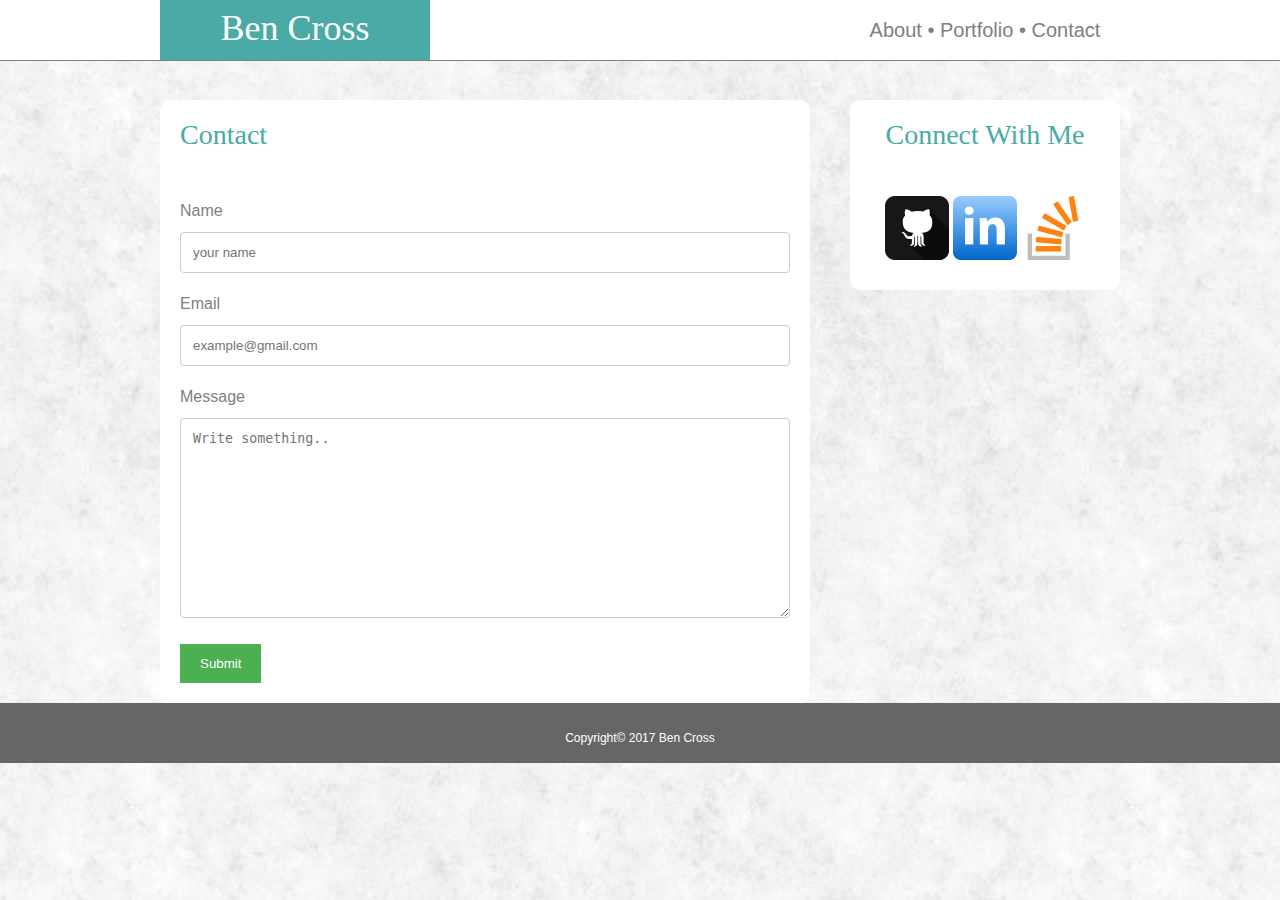
<file: contact.html>
<!DOCTYPE html>
<html lang="en">
<head>
	<meta charset="UTF-8">
	<meta name="viewport" content="width=device-width, initial-scale=1.0">
	<title>"Portfolio Index</title>
	<link rel="stylesheet" type="text/css" href="Assets/CSS/reset.css">
	<link rel="stylesheet" type="text/css" href="Assets/CSS/style.css">
	<link rel="shortcut icon" href="Assets/Images/bikefavicon.ico" type="image/x-icon">

</head>

<body>

	<header>
		<div id="header">
			<h1>Ben Cross</h1>
				<div id="nav">
					<a href="index.html">About &bull;</a>
					<a href="portfolio.html">Portfolio &bull;</a>
					<a href="contact.html">Contact</a>
				</div>
		</div>
	</header>	 	

	<div id="main">
		<div id="about">
			<h2>Contact</h2>

			<hr class="style11">

			<form action="#">
			    <label for="name">Name</label>
			    <input type="text" id="name" name="name" placeholder="your name">

			    <label for="email">Email</label>
			    <input type="text" id="email" name="email" placeholder="example@gmail.com">

			    <label for="message">Message</label>
			    <textarea id="message" name="message" placeholder="Write something.." style="height:200px"></textarea>

			    <input type="submit" value="Submit">
			 </form>

		</div>

		<div id="connect">
			<h2>Connect With Me</h2>

			<hr class="style11">

			<a href="http://github.com" target="_blank"><img src="Assets/Images/github.png" alt="GitHub"></a>
			<a href="http://linkedin.com" target="_blank"><img src="Assets/Images/linkedin.png" alt="LinkedIn"></a>
			<a href="http://stackoverflow.com" target="_blank"><img src="Assets/Images/stack.png" alt="Stack Overflow"></a>
		</div>
	</div>	
		
	<div id="footer">
		<footer>Copyright&copy; 2017 Ben Cross</footer>
	</div>		

</body>
</html>
</file>
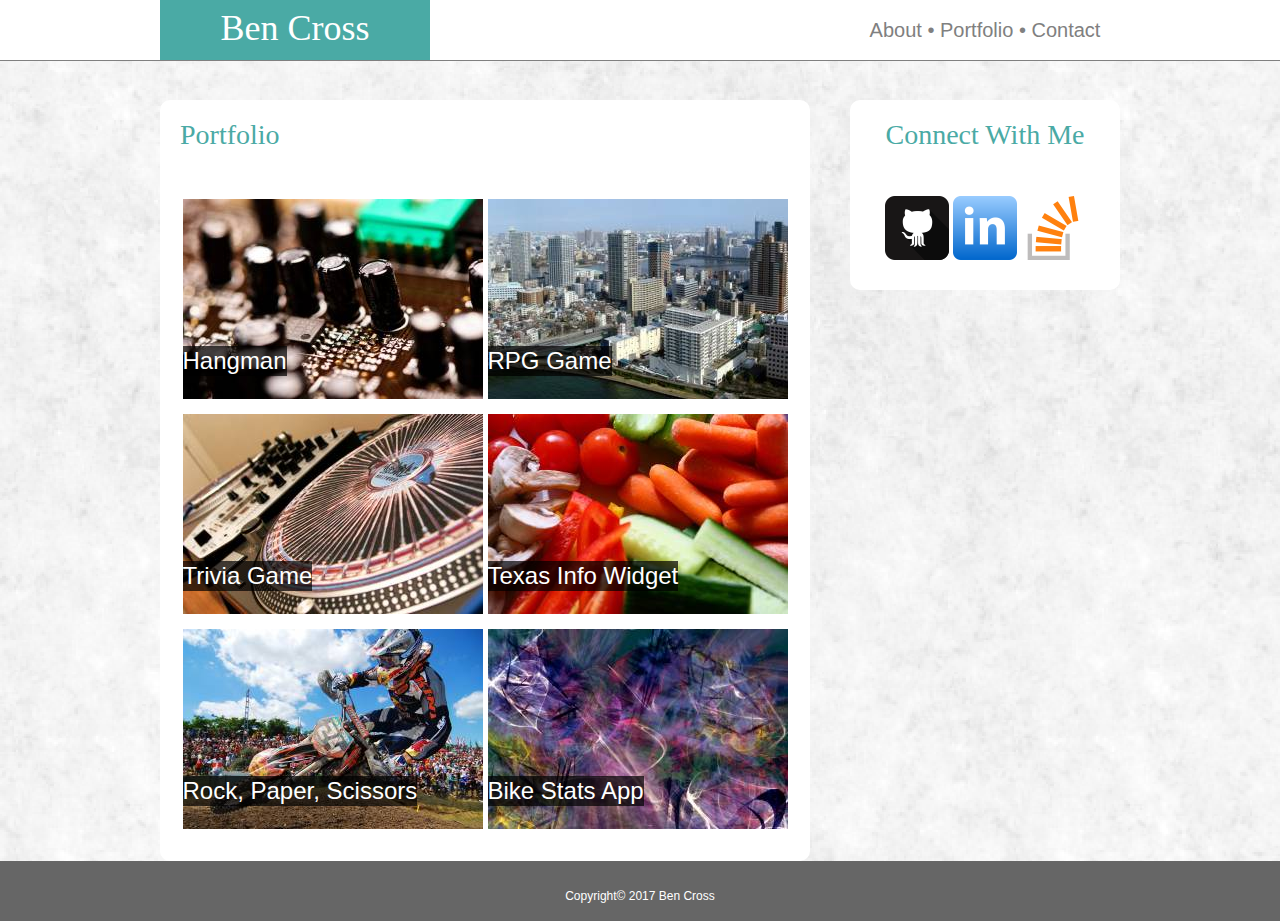
<file: portfolio.html>
<!DOCTYPE html>
<html lang="en">
<head>
	<meta charset="UTF-8">
	<meta name="viewport" content="width=device-width, initial-scale=1.0">
	<title>"Portfolio Index</title>
	<link rel="stylesheet" type="text/css" href="Assets/CSS/reset.css">
	<link rel="stylesheet" type="text/css" href="Assets/CSS/style.css">
	<link rel="shortcut icon" href="Assets/Images/bikefavicon.ico" type="image/x-icon">

</head>

<body>

	<header>
		<div id="header">
			<h1>Ben Cross</h1>
				<div id="nav">
					<a href="index.html">About &bull;</a>
					<a href="portfolio.html">Portfolio &bull;</a>
					<a href="contact.html">Contact</a>
				</div>
		</div>
	</header>	 	

	<div id="main">
		<div id="about">
			<h2>Portfolio</h2>

			<hr class="style11">

				<div class="port_img">
					<a href="#" target="blank"><img src="Assets/Images/board.jpg" alt="board"></a>
					<h3>Hangman</h3>
				</div>

				<div class="port_img">	
					<a href="#" target="blank"><img src="Assets/Images/city.jpg" alt="city"></a>
					<h3>RPG Game</h3>
				</div>

				<div class="port_img">
					<a href="#" target="blank"><img src="Assets/Images/dj.jpg" alt="dj"></a>
					<h3>Trivia Game</h3>
				</div>

				<div class="port_img">
					<a href="#" target="blank"><img src="Assets/Images/food.jpg" alt="food"></a>
					<h3>Texas Info Widget</h3>
				</div>

				<div class="port_img">
					<a href="#" target="blank"><img src="Assets/Images/moto.jpg" alt="moto"></a>
					<h3>Rock, Paper, Scissors</h3>
				</div>

				<div class="port_img">
					<a href="#" target="blank"><img src="Assets/Images/abstract.jpg" alt="abstract"></a>
					<h3>Bike Stats App</h3>
				</div>
	
		</div>

		<div id="connect">
			<h2>Connect With Me</h2>

			<hr class="style11">

			<a href="http://github.com" target="_blank"><img src="Assets/Images/github.png" alt="GitHub"></a>
			<a href="http://linkedin.com" target="_blank"><img src="Assets/Images/linkedin.png" alt="LinkedIn"></a>
			<a href="http://stackoverflow.com" target="_blank"><img src="Assets/Images/stack.png" alt="Stack Overflow"></a>
		</div>
	</div>	
		
	<div id="footer">
		<footer>Copyright&copy; 2017 Ben Cross</footer>
	</div>		

</body>
</html>
</file>
<file: Assets/CSS/style.css>
* {
	box-sizing: border-box;
}

body {
	background-image: url("../Images/freshsnow.png");
	font-family: 'Arial', 'Helvetica Neue', Helvetica, sans-serif;
	line-height: 30px;
}

header {
	width: 100%;
	background-color: white;
	height: 60px;
	outline-style: solid;
    outline-color: grey;
    outline-width: thin;
}

h1 {
	font-family: 'Georgia', Times, Times New Roman, serif;
	background-color: #4aaaa5;
	color: #ffffff;
	width: 270px;
	font-size: 36px;
	text-align: center;
	height: 60px;
	padding: 12.5px;
	float: left;
}

h2 {
	font-family: 'Georgia', Times, Times New Roman, serif;
	font-size: 28px;
	color: #4aaaa5;
	padding-bottom: 10px;
}

a {
  color: inherit;
  text-decoration: none;
 }

 #profile {
 	float: left;
 	height: 200px;
 	width: 200px;
 	margin-right: 10px;
 }

#header {
	width: 960px;
	margin: 0 auto 0 auto;
	background-color: white;
}

#nav {
	float: right;
	width: 270px;
	color: grey;
	background: white;
	font-size: 20px;
	text-align: center;
	height: 60px;
	border-radius: 10px;
	padding-top: 15px;
}

#main {
	background-size: cover;
	width: 960px;
	margin: 0 auto 0 auto;
	clear: both;
	background: grey;
	border-radius: 10px;
	color: grey;

}

#about {
	width: 650px;
	background: white;
	float: left;
	border-radius: 10px;
	margin-top: 40px;
	margin-right: 20px;
	padding: 20px;
	font-family: 'Arial', 'Helvetica Neue', Helvetica, sans-serif;
}

#connect {
	width: 270px;
	float: left;
	border-radius: 10px;
	background-color: white;
	margin-top: 40px;
	margin-left: 20px;
	text-align: center;
	padding: 20px;
}

#footer {
	color: #ffffff;
	text-align: center;
	height: 60px;
	clear: both;
	background-color: #666666;
	padding-top: 20px;
	width: 100%;
	font-size: 12px;
	}

hr.style11 {
	height: 6px;
	background: url(http://ibrahimjabbari.com/english/images/hr-11.png) repeat-x 0 0;
    border: 0;
    padding: 10px;
}

input[type=text], select, textarea {
    width: 100%;
    padding: 12px;
    border: 1px solid #ccc;
    border-radius: 4px;
    box-sizing: border-box;
    margin-top: 6px;
    margin-bottom: 16px;
    resize: vertical;
}

input[type=submit] {
    background-color: #4CAF50;
    color: white;
    padding: 12px 20px;
    border: none;
    border-radius: 4px
    cursor: pointer;
}

input[type=submit]:hover {
    background-color: #45a049;
}

.port_img {
		position: relative;
		float: left;
		padding: 2.5px;
}

h3 {
	position: absolute;
	top: 150px;
	left: 20;
	font-size: 24px;
	color: white;
	background-color: rgba(0, 0, 0, 0.7);
}

@media screen and (max-width: 980px) {
	#nav {
		float: left;
	}
	#about {
		width: 55%;
	}
	#connect {
		width: 30%;
	}
	#main {
		width: 100%;
	}
	/* #profile {
		clear: both;
		float: none;
		width: 100%;
		height: auto;
	} */
}

@media screen and (max-width: 768px) {
	#nav {
		float: left;
	}
	#main {
		width: 100%;
	}
	#about {
		width: 100%;
	}
	#connect {
		width: 100%;
		margin-left: 0px;
	}
	header {
		outline-style: none;
	}
}

@media screen and (max-width: 640px) {
	#nav {
		float: left;
		clear: both;
		border-radius: 0px;
		background-color: grey;
		color: white;
		width: 100%;
	}
	#main {
		width: 100%;
	}
	#about {
		width: 100%;
	}
	#connect {
		width: 100%;
		margin-left: 0px;
	}
	header {
		outline-style: none;
		width: 100%;
	}
	h1 {
		width: 100%;
	}
	#header {
		width: 100%;
	}
}
</file>
